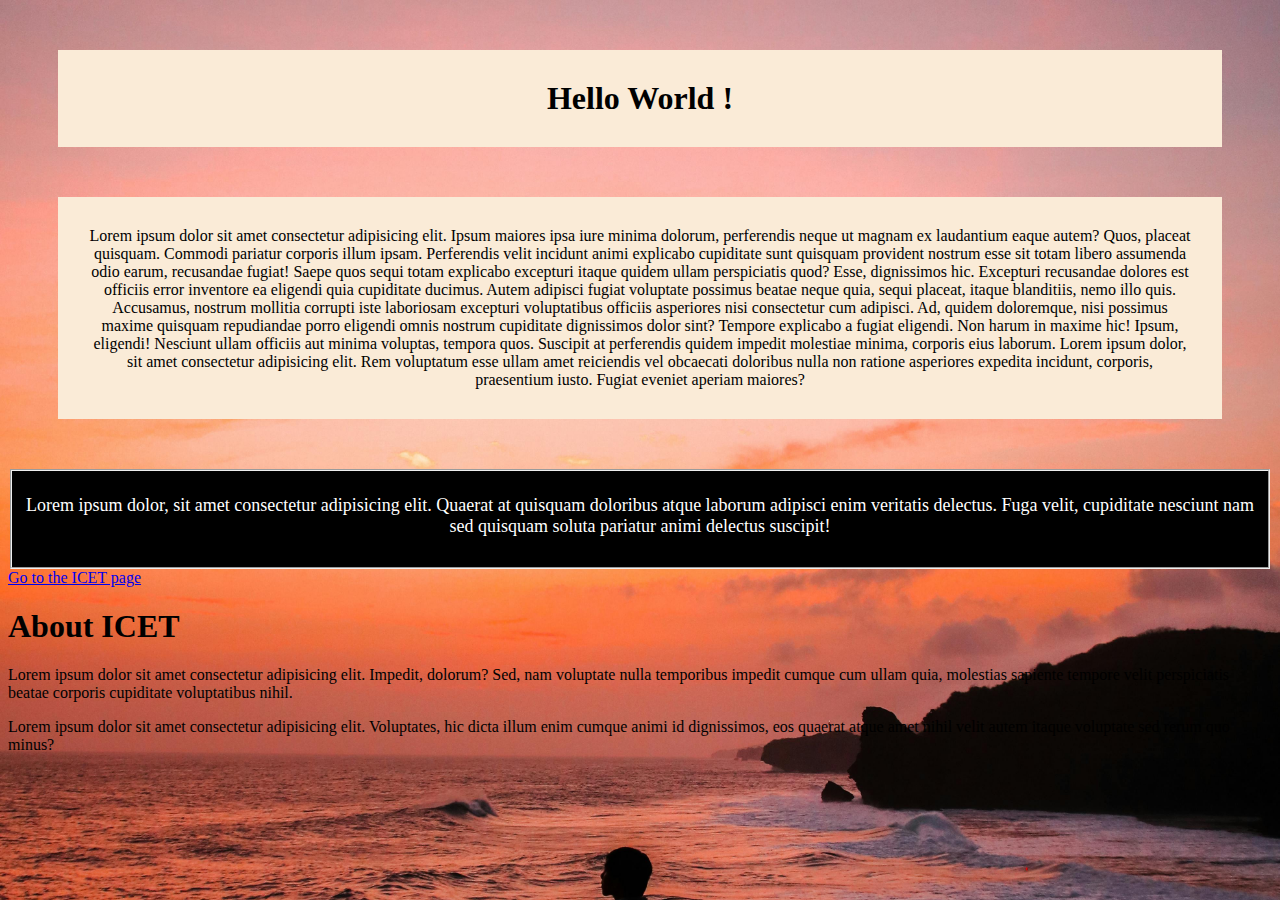
<file: index.html>
<!DOCTYPE html>
<html lang="en">

<head>
    <meta charset="UTF-8">
    <meta name="viewport" content="width=device-width, initial-scale=1.0">
    <title>Document</title>
    <link rel="stylesheet" href="css/style.css">
</head>


<body>
    
    <h1 class="h1"> Hello World ! </h1>
    <p class="h1" >Lorem ipsum dolor sit amet consectetur adipisicing elit.
        Ipsum maiores ipsa iure minima dolorum, perferendis neque ut magnam ex laudantium eaque autem? Quos, placeat
        quisquam. Commodi pariatur corporis illum ipsam.
        Perferendis velit incidunt animi explicabo cupiditate sunt quisquam provident nostrum esse sit totam libero
        assumenda odio earum, recusandae fugiat! Saepe quos sequi totam explicabo excepturi itaque quidem ullam
        perspiciatis quod?
        Esse, dignissimos hic. Excepturi recusandae dolores est officiis error inventore ea eligendi quia cupiditate
        ducimus. Autem adipisci fugiat voluptate possimus beatae neque quia, sequi placeat, itaque blanditiis, nemo illo
        quis.
        Accusamus, nostrum mollitia corrupti iste laboriosam excepturi voluptatibus officiis asperiores nisi consectetur
        cum adipisci. Ad, quidem doloremque, nisi possimus maxime quisquam repudiandae porro eligendi omnis nostrum
        cupiditate dignissimos dolor sint?
        Tempore explicabo a fugiat eligendi. Non harum in maxime hic! Ipsum, eligendi! Nesciunt ullam officiis aut
        minima voluptas, tempora quos. Suscipit at perferendis quidem impedit molestiae minima, corporis eius laborum.
        Lorem ipsum dolor, sit amet consectetur adipisicing elit. Rem voluptatum esse ullam amet reiciendis vel
        obcaecati doloribus nulla non ratione asperiores expedita incidunt, corporis, praesentium iusto. Fugiat eveniet
        aperiam maiores?</p>
    <fieldset id="id1">
       
        <p>Lorem ipsum dolor, sit amet consectetur adipisicing elit. Quaerat
            at quisquam doloribus atque laborum adipisci enim veritatis
            delectus. Fuga velit, cupiditate nesciunt nam sed quisquam
            soluta pariatur animi delectus suscipit!</p>
    </fieldset>
    <a href="icet.html">  Go to the ICET page </a>
<h1 >   About ICET   </h1>
<p  >Lorem ipsum dolor sit amet consectetur adipisicing elit. Impedit, dolorum? Sed, nam voluptate nulla temporibus impedit cumque cum ullam quia, molestias sapiente tempore velit perspiciatis beatae corporis cupiditate voluptatibus nihil.</p>
<p> Lorem ipsum dolor sit amet consectetur adipisicing elit. Voluptates, hic dicta illum enim cumque animi id dignissimos, eos quaerat atque amet nihil velit autem itaque voluptate sed rerum quo minus?</p>








</body>

</html>
</file>
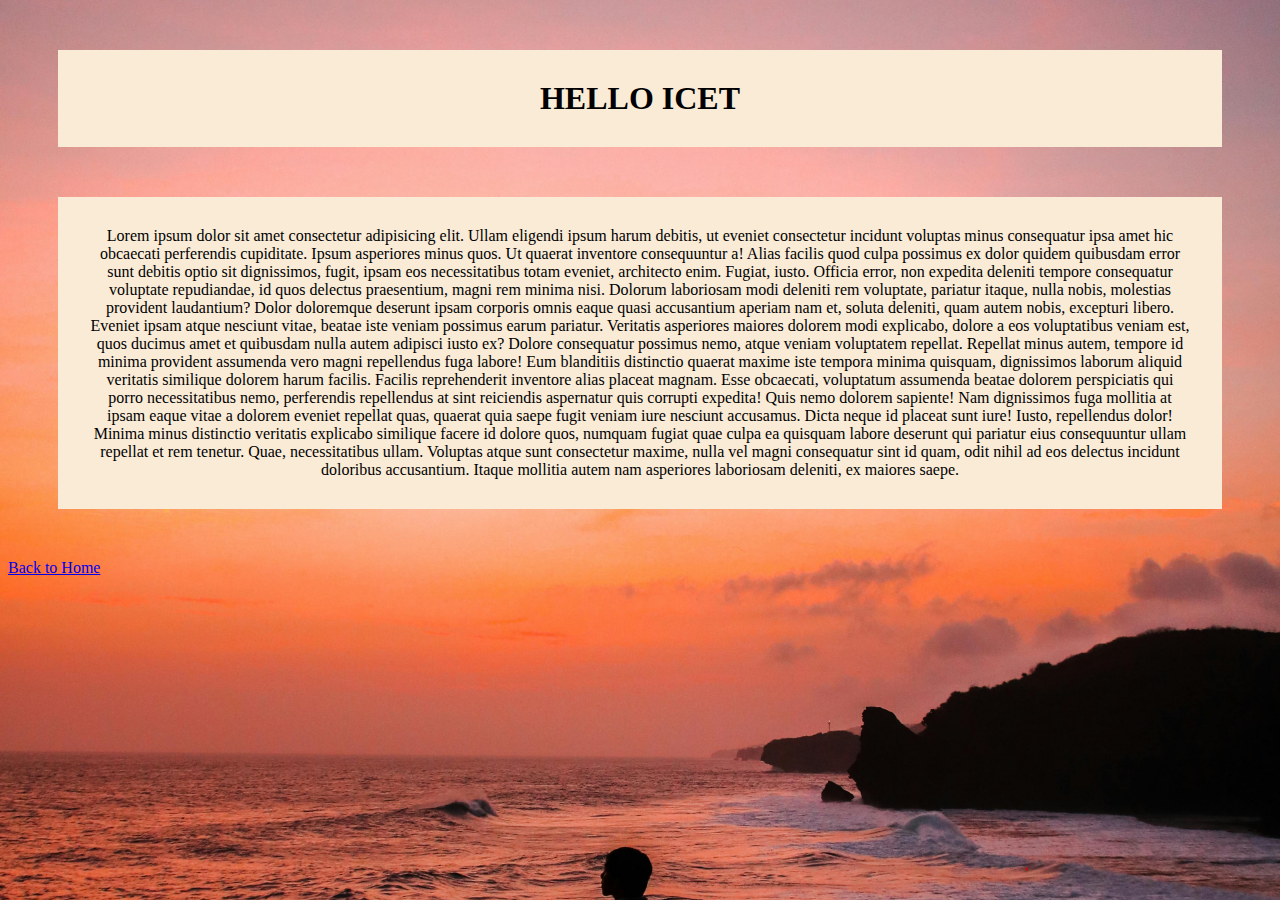
<file: icet.html>
<!DOCTYPE html>
<html lang="en">
<head>
    <meta charset="UTF-8">
    <meta name="viewport" content="width=device-width, initial-scale=1.0">
    <title>Document</title>
    <link rel="stylesheet" href="css/style.css">
</head>
<body>
    <h1 class="h1">HELLO  ICET </h1>
    <p class="h1">Lorem ipsum dolor sit amet consectetur adipisicing elit. Ullam eligendi ipsum harum debitis, ut eveniet consectetur incidunt voluptas minus consequatur ipsa amet hic obcaecati perferendis cupiditate. Ipsum asperiores minus quos.
    Ut quaerat inventore consequuntur a! Alias facilis quod culpa possimus ex dolor quidem quibusdam error sunt debitis optio sit dignissimos, fugit, ipsam eos necessitatibus totam eveniet, architecto enim. Fugiat, iusto.
    Officia error, non expedita deleniti tempore consequatur voluptate repudiandae, id quos delectus praesentium, magni rem minima nisi. Dolorum laboriosam modi deleniti rem voluptate, pariatur itaque, nulla nobis, molestias provident laudantium?
    Dolor doloremque deserunt ipsam corporis omnis eaque quasi accusantium aperiam nam et, soluta deleniti, quam autem nobis, excepturi libero. Eveniet ipsam atque nesciunt vitae, beatae iste veniam possimus earum pariatur.
    Veritatis asperiores maiores dolorem modi explicabo, dolore a eos voluptatibus veniam est, quos ducimus amet et quibusdam nulla autem adipisci iusto ex? Dolore consequatur possimus nemo, atque veniam voluptatem repellat.
    Repellat minus autem, tempore id minima provident assumenda vero magni repellendus fuga labore! Eum blanditiis distinctio quaerat maxime iste tempora minima quisquam, dignissimos laborum aliquid veritatis similique dolorem harum facilis.
    Facilis reprehenderit inventore alias placeat magnam. Esse obcaecati, voluptatum assumenda beatae dolorem perspiciatis qui porro necessitatibus nemo, perferendis repellendus at sint reiciendis aspernatur quis corrupti expedita! Quis nemo dolorem sapiente!
    Nam dignissimos fuga mollitia at ipsam eaque vitae a dolorem eveniet repellat quas, quaerat quia saepe fugit veniam iure nesciunt accusamus. Dicta neque id placeat sunt iure! Iusto, repellendus dolor!
    Minima minus distinctio veritatis explicabo similique facere id dolore quos, numquam fugiat quae culpa ea quisquam labore deserunt qui pariatur eius consequuntur ullam repellat et rem tenetur. Quae, necessitatibus ullam.
   
    Voluptas atque sunt consectetur maxime, nulla vel magni consequatur sint id quam, odit nihil ad eos delectus incidunt doloribus accusantium. Itaque mollitia autem nam asperiores laboriosam deleniti, ex maiores saepe.</p>


<a href="index.html">Back to Home </a>


</body>
</html>
</file>
<file: css/style.css>
.p {
    background-color: aquamarine;
    color: black;
}

.h1 {
    background-color: antiquewhite;
    text-align: center;
    color: black;
    padding: 30px;
    margin: 50px;
}

fieldset {
    background-color: aquamarine;
}

legend {
    color: rgb(0, 0, 0);
    text-align: center;
}

#id1 {
    background-color: black;
    font-size: large;
    color: white;
    text-align: center;
}

body {
    background-image: url(../img/pexels-samsilitongajr-848573.jpg);

    background-size: cover;
    background-repeat: no-repeat;
    background-attachment: fixed;


}
</file>
